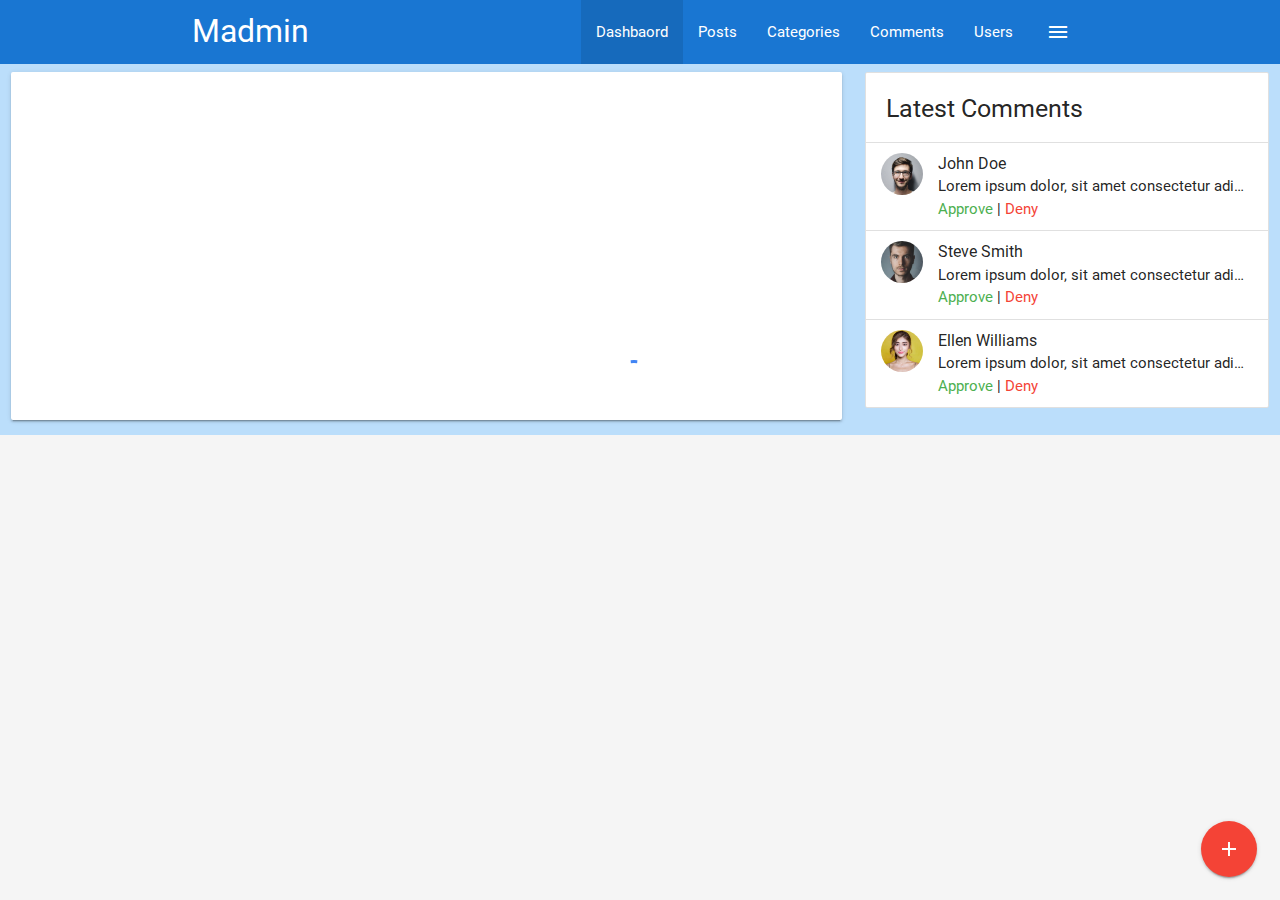
<file: index.html>
<!DOCTYPE html>
<html>

<head>
  <!--Import Google Icon Font-->
  <link href="https://fonts.googleapis.com/icon?family=Material+Icons" rel="stylesheet">
  <!--Import materialize.css-->
  <link type="text/css" rel="stylesheet" href="css/materialize.min.css" media="screen,projection" />
  <link type="text/css" rel="stylesheet" href="css/main.css" />

  <!--Let browser know website is optimized for mobile-->
  <meta name="viewport" content="width=device-width, initial-scale=1.0" />
  <title>Custom Materialize Theme</title>
</head>

<body class="grey lighten-4">
  <!-- Nav -->
  <nav class="blue darken-2">
    <div class="container">
      <div class="nav-wrapper">
        <a href="index.html" class="brand-logo">Madmin</a>
        <a href="#" data-activates="side-nav" class="button-collapse show-on-large right">
          <i class="material-icons">menu</i>
        </a>
        <ul class="right hide-on-med-and-down">
          <li class="active">
            <a href="index.html">Dashbaord</a>
          </li>
          <li>
            <a href="posts.html">Posts</a>
          </li>
          <li>
            <a href="categories.html">Categories</a>
          </li>
          <li>
            <a href="comments.html">Comments</a>
          </li>
          <li>
            <a href="users.html">Users</a>
          </li>
        </ul>
        <!-- Side Nav -->
        <ul id="side-nav" class="side-nav">
          <li>
            <div class="user-view">
              <div class="background">
                <img src="img/ocean.jpg" alt="Ocean">
              </div>
              <a href="#">
                <img src="img/person1.jpg" class="circle" alt="Person 1">
              </a>
              <a href="#">
                <span class="name white-text">John Doe</span>
              </a>
              <a href="#">
                <span class="email white-text">jdoe@gmail.com</span>
              </a>
              <li>
                <a href="index.html">
                  <i class="material-icons">dashboard</i> Dashbaord</a>
              </li>
              <li>
                <a href="posts.html">Posts</a>
              </li>
              <li>
                <a href="categories.html">Categories</a>
              </li>
              <li>
                <a href="comments.html">Comments</a>
              </li>
              <li>
                <a href="users.html">Users</a>
              </li>
              <li>
                <div class="divider"></div>
              </li>
              <li>
                <a class="subheader">Account Controls</a>
              </li>
              <li>
                <a href="login.html" class="waves-effect">Logout</a>
              </li>
            </div>
          </li>
        </ul>
      </div>
    </div>
  </nav>

  <!-- Section: Stats -->
  <section class="section section-stats center">
    <div class="row">
      <div class="col s12 m6 l3">
        <div class="card-panel blue lighten-1 white-text center">
          <i class="material-icons medium">insert_emoticon</i>
          <h5>Monthly Visitors</h5>
          <h3 class="count">28300</h3>
          <div class="progress grey lighten-1">
            <div class="determinate white" style="width:40%;"></div>
          </div>
        </div>
      </div>
      <div class="col s12 m6 l3">
        <div class="card-panel center">
          <i class="material-icons medium">mode_edit</i>
          <h5>Blog Posts</h5>
          <h3 class="count">105</h3>
          <div class="progress grey lighten-1">
            <div class="determinate blue lighten-1" style="width:20%;"></div>
          </div>
        </div>
      </div>
      <div class="col s12 m6 l3">
        <div class="card-panel blue lighten-1 white-text center">
          <i class="material-icons medium">mode_comment</i>
          <h5>Comments</h5>
          <h3 class="count">1200</h3>
          <div class="progress grey lighten-1">
            <div class="determinate white" style="width:30%;"></div>
          </div>
        </div>
      </div>
      <div class="col s12 m6 l3">
        <div class="card-panel center">
          <i class="material-icons medium">supervisor_account</i>
          <h5>Users</h5>
          <h3 class="count">350</h3>
          <div class="progress grey lighten-1">
            <div class="determinate blue lighten-1" style="width:10%;"></div>
          </div>
        </div>
      </div>
    </div>
  </section>

  <!-- Section: Visitors -->
  <section class="setion section-visitors blue lighten-4">
    <div class="row">
      <div class="col s12 m6 l8">
        <div class="card-panel">
          <div id="chartContainer" style="height: 300px; width: 100%;"></div>
        </div>
      </div>
      <div class="col s12 m6 l4">
        <!-- Latest Comments -->
        <ul class="collection with-header latest-comments">
          <li class="collection-header">
            <h5>Latest Comments</h5>
          </li>
          <li class="collection-item avatar">
            <img src="img/person1.jpg" alt="Person 1" class="circle">
            <span class="title">John Doe</span>
            <p class="truncate">Lorem ipsum dolor, sit amet consectetur adipisicing elit. Nam dolores excepturi dolore tempora, fuga cupiditate
              maxime natus illo officia, ex autem accusamus repellendus mollitia atque libero exercitationem eveniet laboriosam
              repudiandae.
            </p>
            <a href="#" class="approve green-text">Approve</a> |
            <a href="#" class="deny red-text">Deny</a>
          </li>
          <li class="collection-item avatar">
            <img src="img/person2.jpg" alt="Person 2" class="circle">
            <span class="title">Steve Smith</span>
            <p class="truncate">Lorem ipsum dolor, sit amet consectetur adipisicing elit. Nam dolores excepturi dolore tempora, fuga cupiditate
              maxime natus illo officia, ex autem accusamus repellendus mollitia atque libero exercitationem eveniet laboriosam
              repudiandae.
            </p>
            <a href="#" class="approve green-text">Approve</a> |
            <a href="#" class="deny red-text">Deny</a>
          </li>
          <li class="collection-item avatar">
            <img src="img/person3.jpg" alt="Person 3" class="circle">
            <span class="title">Ellen Williams</span>
            <p class="truncate">Lorem ipsum dolor, sit amet consectetur adipisicing elit. Nam dolores excepturi dolore tempora, fuga cupiditate
              maxime natus illo officia, ex autem accusamus repellendus mollitia atque libero exercitationem eveniet laboriosam
              repudiandae.
            </p>
            <a href="#" class="approve green-text">Approve</a> |
            <a href="#" class="deny red-text">Deny</a>
          </li>
        </ul>
      </div>
    </div>
    </div>
  </section>

  <!-- Section: Recent Posts & ToDos -->
  <section class="section section-recent">
    <div class="row">
      <div class="col s12 m6 l8">
        <div class="card">
          <div class="card-content">
            <span class="card-title">Recent Posts</span>
            <table class="striped">
              <thead>
                <tr>
                  <th>Title</th>
                  <th>Category</th>
                  <th>Date Created</th>
                  <th></th>
                </tr>
              </thead>
              <tbody>
                <tr>
                  <td>Post 1</td>
                  <td>Web Development</td>
                  <td>January 1, 2018</td>
                  <td>
                    <a href="details.html" class="btn blue lighten-2">Details</a>
                  </td>
                </tr>
                <tr>
                  <td>Post 2</td>
                  <td>Graphic Design</td>
                  <td>January 2, 2018</td>
                  <td>
                    <a href="details.html" class="btn blue lighten-2">Details</a>
                  </td>
                </tr>
                <tr>
                  <td>Post 3</td>
                  <td>Web Development</td>
                  <td>January 3, 2018</td>
                  <td>
                    <a href="details.html" class="btn blue lighten-2">Details</a>
                  </td>
                </tr>
              </tbody>
            </table>
          </div>
        </div>
      </div>
      <div class="col s12 m6 l4">
        <div class="card">
          <div class="card-content">
            <span class="card-title">Quick Todos</span>
            <form id="todo-form">
              <div class="input-field">
                <input type="text" id="todo" placeholder="Add Todo...">
              </div>
            </form>
            <ul class="collection todos">
              <li class="collection-item">
                <div class="todo-item">Todo One
                  <a href="#!" class="secondary-content delete">
                    <i class="material-icons">close</i>
                  </a>
                </div>
              </li>
              <li class="collection-item">
                <div>Todo Two
                  <a href="#!" class="secondary-content delete">
                    <i class="material-icons">close</i>
                  </a>
                </div>
              </li>
            </ul>
          </div>
        </div>
      </div>
    </div>
  </section>

  <!-- Footer -->
  <footer class="section blue darken-2 white-text center">
    <p>Madmin Panel © 2018</p>
  </footer>

  <!-- Fixed Action Button -->
  <div class="fixed-action-btn">
    <a class="btn-floating btn-large red">
      <i class="material-icons">add</i>
    </a>
    <ul>
      <li>
        <a href="#post-modal" class="btn-floating blue modal-trigger">
          <i class="material-icons">mode_edit</i>
        </a>
      </li>
      <li>
        <a href="#category-modal" class="btn-floating blue modal-trigger">
          <i class="material-icons">folder</i>
        </a>
      </li>
      <li>
        <a href="#user-modal" class="btn-floating blue modal-trigger">
          <i class="material-icons">supervisor_account</i>
        </a>
      </li>
    </ul>
  </div>

  <!-- Add Post Modal -->
  <div id="post-modal" class="modal">
    <div class="modal-content">
      <h4>Add Post</h4>
      <form>
        <div class="input-field">
          <label for="title">Title</label>
          <input type="text" name="title" id="title">
        </div>
        <div class="input-field">
          <select>
            <option disabled>Selection Option</option>
            <option value="1">Web Development</option>
            <option value="2">Graphic Design</option>
            <option value="3">Tech Gadgets</option>
            <option value="4">Other</option>
          </select>
          <label for="category">Category</label>
          <div class="input-field">
            <textarea name="body" id="body" class="materialize-textarea"></textarea>
          </div>
        </div>
      </form>
    </div>
    <div class="modal-footer">
      <a href="#!" class="modal-action modal-close btn blue white-text">Submit</a>
    </div>
  </div>

  <!-- Add Category Modal -->
  <div id="category-modal" class="modal">
    <div class="modal-content">
      <h4>Add Category</h4>
      <form>
        <div class="input-field">
          <label for="title">Title</label>
          <input type="text" name="title" id="title">
        </div>
      </form>
    </div>
    <div class="modal-footer">
      <a href="#!" class="modal-action modal-close btn blue white-text">Submit</a>
    </div>
  </div>

  <!-- Add User Modal -->
  <div id="user-modal" class="modal">
    <div class="modal-content">
      <h4>Add User</h4>
      <form>
        <div class="input-field">
          <label for="name">Name</label>
          <input type="text" name="name" id="name">
        </div>
        <div class="input-field">
          <label for="email">Email</label>
          <input type="email" name="email" id="email">
        </div>
        <div class="input-field">
          <label for="password">Password</label>
          <input type="password" name="password" id="password">
        </div>
        <div class="input-field">
          <label for="password2">Confirm Password</label>
          <input type="password" name="password2" id="password2">
        </div>
      </form>
    </div>
    <div class="modal-footer">
      <a href="#!" class="modal-action modal-close btn blue white-text">Submit</a>
    </div>
  </div>

  <!-- Preloader -->
  <div class="loader preloader-wrapper big active">
    <div class="spinner-layer spinner-blue-only">
      <div class="circle-clipper left">
        <div class="circle"></div>
      </div>
      <div class="gap-patch">
        <div class="circle"></div>
      </div>
      <div class="circle-clipper right">
        <div class="circle"></div>
      </div>
    </div>
  </div>

  <!--Import jQuery before materialize.js-->
  <script type="text/javascript" src="https://code.jquery.com/jquery-3.2.1.min.js"></script>
  <script type="text/javascript" src="js/materialize.min.js"></script>
  <script src="https://canvasjs.com/assets/script/canvasjs.min.js"></script>
  <script src="https://cdn.ckeditor.com/4.9.1/standard/ckeditor.js"></script>
  <script src="js/chart.js"></script>
  <script>
    // Custom Jquery

    // Hide Sections
    $('.section').hide();

    setTimeout(function () {
      $(document).ready(function () {
        // Show Sections
        $('.section').fadeIn();

        // Hide Preloader
        $('.loader').fadeOut();

        // Init Side Nav
        $('.button-collapse').sideNav();

        // Init Modal
        $('.modal').modal();

        // Init Select
        $('select').material_select();

        // Counter
        $('.count').each(function () {
          $(this).prop('Counter', 0).animate({
            Counter: $(this).text()
          }, {
              duration: 2000,
              easing: 'linear',
              step: function (now) {
                $(this).text(Math.ceil(now));
              }
            });
        })

        // Comments: Approve + Deny
        $('.approve').click(e => {
          e.preventDefault();
          Materialize.toast('Comment Approved', 3000);
        });
        $('.deny').click(e => {
          e.preventDefault();
          Materialize.toast('Comment Denied', 3000);
        });

        // Quick Todos
        $('#todo-form').submit(e => {
          e.preventDefault();
          const output = `
          <li class="collection-item">
                <div>${$('#todo').val()}
                  <a href="#!" class="secondary-content delete">
                    <i class="material-icons">close</i>
                  </a>
                </div>
              </li>`
          $('.todos').append(output);
          Materialize.toast('To do added', 3000);
          document.querySelector('#todo').value = '';
        });
      });

      // Delete Todos
      $('.todos').on('click', '.delete', function (e) {
        e.preventDefault();
        $(this).parent().parent().remove();
        Materialize.toast('Todo removed', 3000);
      });

      // Init Text Editor
      CKEDITOR.replace('body');

    }, 1000);
  </script>
</body>

</html>
</file>
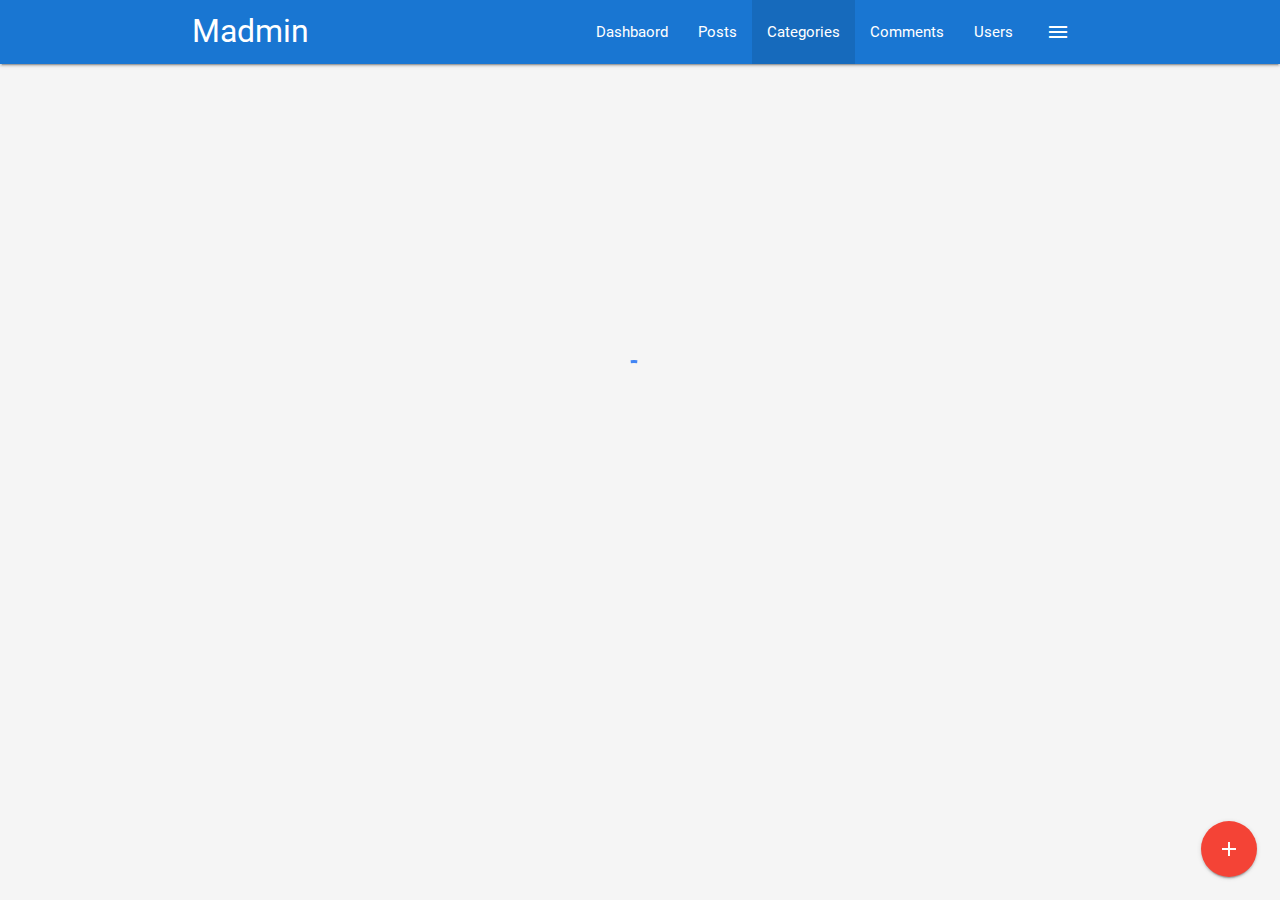
<file: categories.html>
<!DOCTYPE html>
<html>

<head>
  <!--Import Google Icon Font-->
  <link href="https://fonts.googleapis.com/icon?family=Material+Icons" rel="stylesheet">
  <!--Import materialize.css-->
  <link type="text/css" rel="stylesheet" href="css/materialize.min.css" media="screen,projection" />
  <link type="text/css" rel="stylesheet" href="css/main.css" />

  <!--Let browser know website is optimized for mobile-->
  <meta name="viewport" content="width=device-width, initial-scale=1.0" />
  <title>Custom Materialize Theme</title>
</head>

<body class="grey lighten-4">
  <!-- Nav -->
  <nav class="blue darken-2">
    <div class="container">
      <div class="nav-wrapper">
        <a href="index.html" class="brand-logo">Madmin</a>
        <a href="#" data-activates="side-nav" class="button-collapse show-on-large right">
          <i class="material-icons">menu</i>
        </a>
        <ul class="right hide-on-med-and-down">
          <li>
            <a href="index.html">Dashbaord</a>
          </li>
          <li>
            <a href="posts.html">Posts</a>
          </li>
          <li class="active">
            <a href="categories.html">Categories</a>
          </li>
          <li>
            <a href="comments.html">Comments</a>
          </li>
          <li>
            <a href="users.html">Users</a>
          </li>
        </ul>
        <!-- Side Nav -->
        <ul id="side-nav" class="side-nav">
          <li>
            <div class="user-view">
              <div class="background">
                <img src="img/ocean.jpg" alt="Ocean">
              </div>
              <a href="#">
                <img src="img/person1.jpg" class="circle" alt="Person 1">
              </a>
              <a href="#">
                <span class="name white-text">John Doe</span>
              </a>
              <a href="#">
                <span class="email white-text">jdoe@gmail.com</span>
              </a>
              <li>
                <a href="index.html">
                  <i class="material-icons">dashboard</i> Dashbaord</a>
              </li>
              <li>
                <a href="posts.html">Posts</a>
              </li>
              <li>
                <a href="categories.html">Categories</a>
              </li>
              <li>
                <a href="comments.html">Comments</a>
              </li>
              <li>
                <a href="users.html">Users</a>
              </li>
              <li>
                <div class="divider"></div>
              </li>
              <li>
                <a class="subheader">Account Controls</a>
              </li>
              <li>
                <a href="login.html" class="waves-effect">Logout</a>
              </li>
            </div>
          </li>
        </ul>
      </div>
    </div>
  </nav>

  <!-- Section: Categories -->
  <section class="section section-categories grey lighten-4">
    <div class="container">
      <div class="row">
        <div class="col s12">
          <div class="card">
            <div class="card-content">
              <span class="title card-title">Categories</span>
              <table class="striped">
                <thead>
                  <tr>
                    <th>Title</th>
                    <th>Date Created</th>
                    <th></th>
                  </tr>
                </thead>
                <tbody>
                  <tr>
                    <td>Web Development</td>
                    <td>Jan 1, 2018</td>
                    <td>
                      <a href="details.html" class="btn blue lighten-2">Details</a>
                    </td>
                  </tr>
                  <tr>
                    <td>Graphic Design</td>
                    <td>Jan 2, 2018</td>
                    <td>
                      <a href="details.html" class="btn blue lighten-2">Details</a>
                    </td>
                  </tr>
                  <tr>
                    <td>Tech Gadgets</td>
                    <td>Jan 3, 2018</td>
                    <td>
                      <a href="details.html" class="btn blue lighten-2">Details</a>
                    </td>
                  </tr>
                  <tr>
                    <td>Other</td>
                    <td>Jan 4, 2018</td>
                    <td>
                      <a href="details.html" class="btn blue lighten-2">Details</a>
                    </td>
                  </tr>
                </tbody>
              </table>
            </div>
            <div class="card-action">
              <ul class="pagination">
                <li class="disabled">
                  <a href="#!" class="blue-text">
                    <i class="material-icons">chevron_left</i>
                  </a>
                </li>
                <li class="active blue lighten-2">
                  <a href="#!" class="white-text">1</a>
                </li>
                <li class="waves-effect">
                  <a href="#!" class="blue-text">2</a>
                </li>
                <li class="waves-effect">
                  <a href="#!" class="blue-text">3</a>
                </li>
                <li class="waves-effect">
                  <a href="#!" class="blue-text">4</a>
                </li>
                <li class="waves-effect">
                  <a href="#!" class="blue-text">5</a>
                </li>
                <li>
                  <a href="#!" class="waves-effect blue-text">
                    <i class="material-icons">chevron_right</i>
                  </a>
                </li>
              </ul>
            </div>
          </div>
        </div>
      </div>
    </div>
  </section>

  <!-- Footer -->
  <footer class="section blue darken-2 white-text center">
    <p>Madmin Panel © 2018</p>
  </footer>

  <!-- Fixed Action Button -->
  <div class="fixed-action-btn">
    <a href="#category-modal" class="btn-floating btn-large red modal-trigger">
      <i class="material-icons">add</i>
    </a>
  </div>

  <!-- Add Category Modal -->
  <div id="category-modal" class="modal">
    <div class="modal-content">
      <h4>Add Category</h4>
      <form>
        <div class="input-field">
          <label for="title">Title</label>
          <input type="text" name="title" id="title">
        </div>
      </form>
    </div>
    <div class="modal-footer">
      <a href="#!" class="modal-action modal-close btn blue white-text">Submit</a>
    </div>
  </div>

  <!-- Preloader -->
  <div class="loader preloader-wrapper big active">
    <div class="spinner-layer spinner-blue-only">
      <div class="circle-clipper left">
        <div class="circle"></div>
      </div>
      <div class="gap-patch">
        <div class="circle"></div>
      </div>
      <div class="circle-clipper right">
        <div class="circle"></div>
      </div>
    </div>
  </div>

  <!--Import jQuery before materialize.js-->
  <script type="text/javascript" src="https://code.jquery.com/jquery-3.2.1.min.js"></script>
  <script type="text/javascript" src="js/materialize.min.js"></script>
  <script>
    // Custom Jquery

    // Hide Sections
    $('.section').hide();

    setTimeout(function () {
      $(document).ready(function () {
        // Show Sections
        $('.section').fadeIn();

        // Hide Preloader
        $('.loader').fadeOut();

        // Init Side Nav
        $('.button-collapse').sideNav();

        // Init Modal
        $('.modal').modal();
      });
    }, 1000);
  </script>
</body>

</html>
</file>
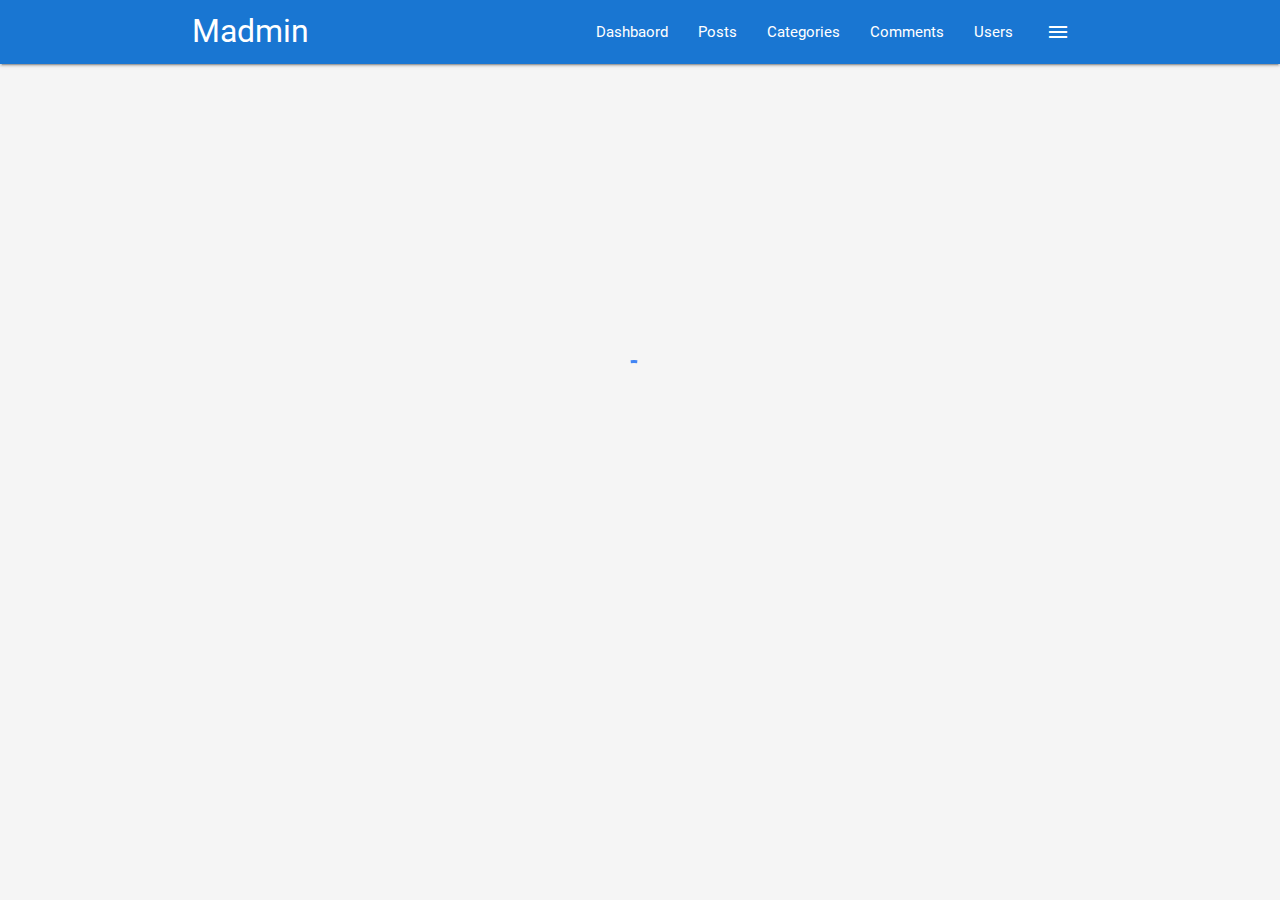
<file: comments.html>
<!DOCTYPE html>
<html>

<head>
  <!--Import Google Icon Font-->
  <link href="https://fonts.googleapis.com/icon?family=Material+Icons" rel="stylesheet">
  <!--Import materialize.css-->
  <link type="text/css" rel="stylesheet" href="css/materialize.min.css" media="screen,projection" />
  <link type="text/css" rel="stylesheet" href="css/main.css" />

  <!--Let browser know website is optimized for mobile-->
  <meta name="viewport" content="width=device-width, initial-scale=1.0" />
  <title>Custom Materialize Theme</title>
</head>

<body class="grey lighten-4">
  <!-- Nav -->
  <nav class="blue darken-2">
    <div class="container">
      <div class="nav-wrapper">
        <a href="index.html" class="brand-logo">Madmin</a>
        <a href="#" data-activates="side-nav" class="button-collapse show-on-large right">
          <i class="material-icons">menu</i>
        </a>
        <ul class="right hide-on-med-and-down">
          <li>
            <a href="index.html">Dashbaord</a>
          </li>
          <li>
            <a href="posts.html">Posts</a>
          </li>
          <li>
            <a href="categories.html">Categories</a>
          </li class="active">
          <li>
            <a href="comments.html">Comments</a>
          </li>
          <li>
            <a href="users.html">Users</a>
          </li>
        </ul>
        <!-- Side Nav -->
        <ul id="side-nav" class="side-nav">
          <li>
            <div class="user-view">
              <div class="background">
                <img src="img/ocean.jpg" alt="Ocean">
              </div>
              <a href="#">
                <img src="img/person1.jpg" class="circle" alt="Person 1">
              </a>
              <a href="#">
                <span class="name white-text">John Doe</span>
              </a>
              <a href="#">
                <span class="email white-text">jdoe@gmail.com</span>
              </a>
              <li>
                <a href="index.html">
                  <i class="material-icons">dashboard</i> Dashbaord</a>
              </li>
              <li>
                <a href="posts.html">Posts</a>
              </li>
              <li>
                <a href="categories.html">Categories</a>
              </li>
              <li>
                <a href="comments.html">Comments</a>
              </li>
              <li>
                <a href="users.html">Users</a>
              </li>
              <li>
                <div class="divider"></div>
              </li>
              <li>
                <a class="subheader">Account Controls</a>
              </li>
              <li>
                <a href="login.html" class="waves-effect">Logout</a>
              </li>
            </div>
          </li>
        </ul>
      </div>
    </div>
  </nav>

  <!-- Section: Comments -->
  <section class="section section-comments grey lighten-4">
    <div class="container">
      <div class="row">
        <div class="col s12">
          <div class="card">
            <div class="card-content">
              <span class="title card-title">Comments</span>
              <table class="striped">
                <tbody>
                  <tr>
                    <td width="70">
                      <img src="img/person1.jpg" alt="Person 1" style="width:40px; margin-left:10px;" class="responsive-img circle">
                    </td>
                    <td>
                      Lorem ipsum dolor sit amet consectetur, adipisicing elit. Porro, nisi.
                    </td>
                    <td>
                      <a href="#!" class="green-text done">
                        <i class="material-icons">done</i>
                      </a>
                      <a href="#!" class="red-text close">
                        <i class="material-icons">close</i>
                      </a>
                    </td>
                  </tr>
                  <tr>
                    <td width="70">
                      <img src="img/person2.jpg" alt="Person 1" style="width:40px; margin-left:10px;" class="responsive-img circle">
                    </td>
                    <td>
                      Lorem ipsum dolor sit amet consectetur, adipisicing elit. Porro, nisi.
                    </td>
                    <td>
                      <a href="#!" class="green-text done">
                        <i class="material-icons">done</i>
                      </a>
                      <a href="#!" class="red-text close">
                        <i class="material-icons">close</i>
                      </a>
                    </td>
                  </tr>
                  <tr>
                    <td width="70">
                      <img src="img/person3.jpg" alt="Person 1" style="width:40px; margin-left:10px;" class="responsive-img circle">
                    </td>
                    <td>
                      Lorem ipsum dolor sit amet consectetur, adipisicing elit. Porro, nisi.
                    </td>
                    <td>
                      <a href="#!" class="green-text done">
                        <i class="material-icons">done</i>
                      </a>
                      <a href="#!" class="red-text close">
                        <i class="material-icons">close</i>
                      </a>
                    </td>
                  </tr>
                  <tr>
                    <td width="70">
                      <img src="img/person4.jpg" alt="Person 1" style="width:40px; margin-left:10px;" class="responsive-img circle">
                    </td>
                    <td>
                      Lorem ipsum dolor sit amet consectetur, adipisicing elit. Porro, nisi.
                    </td>
                    <td>
                      <a href="#!" class="green-text done">
                        <i class="material-icons">done</i>
                      </a>
                      <a href="#!" class="red-text close">
                        <i class="material-icons">close</i>
                      </a>
                    </td>
                  </tr>
                </tbody>
              </table>
            </div>
            <div class="card-action">
              <ul class="pagination">
                <li class="disabled">
                  <a href="#!" class="blue-text">
                    <i class="material-icons">chevron_left</i>
                  </a>
                </li>
                <li class="active blue lighten-2">
                  <a href="#!" class="white-text">1</a>
                </li>
                <li class="waves-effect">
                  <a href="#!" class="blue-text">2</a>
                </li>
                <li class="waves-effect">
                  <a href="#!" class="blue-text">3</a>
                </li>
                <li class="waves-effect">
                  <a href="#!" class="blue-text">4</a>
                </li>
                <li class="waves-effect">
                  <a href="#!" class="blue-text">5</a>
                </li>
                <li>
                  <a href="#!" class="waves-effect blue-text">
                    <i class="material-icons">chevron_right</i>
                  </a>
                </li>
              </ul>
            </div>
          </div>
        </div>
      </div>
    </div>
  </section>

  <!-- Footer -->
  <footer class="section blue darken-2 white-text center">
    <p>Madmin Panel © 2018</p>
  </footer>

  <!-- Preloader -->
  <div class="loader preloader-wrapper big active">
    <div class="spinner-layer spinner-blue-only">
      <div class="circle-clipper left">
        <div class="circle"></div>
      </div>
      <div class="gap-patch">
        <div class="circle"></div>
      </div>
      <div class="circle-clipper right">
        <div class="circle"></div>
      </div>
    </div>
  </div>

  <!--Import jQuery before materialize.js-->
  <script type="text/javascript" src="https://code.jquery.com/jquery-3.2.1.min.js"></script>
  <script type="text/javascript" src="js/materialize.min.js"></script>
  <script>
    // Custom Jquery

    // Hide Sections
    $('.section').hide();

    setTimeout(function () {
      $(document).ready(function () {
        // Show Sections
        $('.section').fadeIn();

        // Hide Preloader
        $('.loader').fadeOut();

        // Init Side Nav
        $('.button-collapse').sideNav();

        // Init Modal
        $('.modal').modal();

        // Init Toast
        $('.done').click(() => {
          Materialize.toast('Comment Read', 3000);
        });
        $('.close').click(() => {
          Materialize.toast('Comment Closed', 3000);
        });
      });
    }, 1000);
  </script>
</body>

</html>
</file>
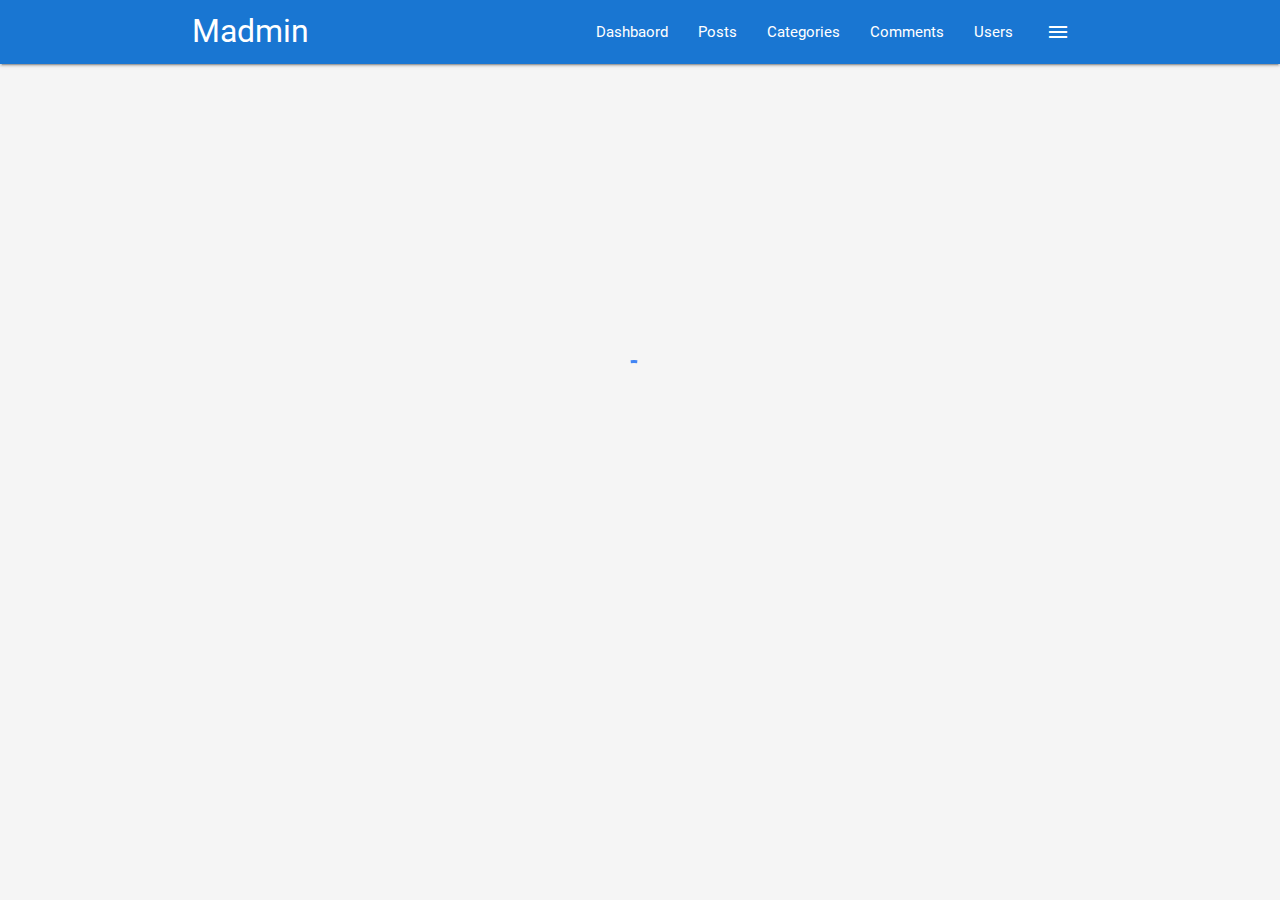
<file: details.html>
<!DOCTYPE html>
<html>

<head>
  <!--Import Google Icon Font-->
  <link href="https://fonts.googleapis.com/icon?family=Material+Icons" rel="stylesheet">
  <!--Import materialize.css-->
  <link type="text/css" rel="stylesheet" href="css/materialize.min.css" media="screen,projection" />
  <link type="text/css" rel="stylesheet" href="css/main.css" />

  <!--Let browser know website is optimized for mobile-->
  <meta name="viewport" content="width=device-width, initial-scale=1.0" />
  <title>Custom Materialize Theme</title>
</head>

<body class="grey lighten-4">
  <!-- Nav -->
  <nav class="blue darken-2">
    <div class="container">
      <div class="nav-wrapper">
        <a href="index.html" class="brand-logo">Madmin</a>
        <a href="#" data-activates="side-nav" class="button-collapse show-on-large right">
          <i class="material-icons">menu</i>
        </a>
        <ul class="right hide-on-med-and-down">
          <li>
            <a href="index.html">Dashbaord</a>
          </li>
          <li>
            <a href="posts.html">Posts</a>
          </li>
          <li>
            <a href="categories.html">Categories</a>
          </li>
          <li>
            <a href="comments.html">Comments</a>
          </li>
          <li>
            <a href="users.html">Users</a>
          </li>
        </ul>
        <!-- Side Nav -->
        <ul id="side-nav" class="side-nav">
          <li>
            <div class="user-view">
              <div class="background">
                <img src="img/ocean.jpg" alt="Ocean">
              </div>
              <a href="#">
                <img src="img/person1.jpg" class="circle" alt="Person 1">
              </a>
              <a href="#">
                <span class="name white-text">John Doe</span>
              </a>
              <a href="#">
                <span class="email white-text">jdoe@gmail.com</span>
              </a>
              <li>
                <a href="index.html">
                  <i class="material-icons">dashboard</i> Dashbaord</a>
              </li>
              <li>
                <a href="posts.html">Posts</a>
              </li>
              <li>
                <a href="categories.html">Categories</a>
              </li>
              <li>
                <a href="comments.html">Comments</a>
              </li>
              <li>
                <a href="users.html">Users</a>
              </li>
              <li>
                <div class="divider"></div>
              </li>
              <li>
                <a class="subheader">Account Controls</a>
              </li>
              <li>
                <a href="login.html" class="waves-effect">Logout</a>
              </li>
            </div>
          </li>
        </ul>
      </div>
    </div>
  </nav>

  <!-- Section: Details -->
  <section class="section section-details grey lighten-4">
    <div class="container">
      <div class="row">
        <div class="col s12">
          <div class="card">
            <div class="card-content">
              <div class="row">
                <div class="col s12 m6">
                  <span class="card-title">Post Details</span>
                </div>
                <div class="col s12 m6 center">
                  <img src="img/person1.jpg" alt="Person 1" style="width:40px; margin-left:10px;" class="responsive-img circle">
                  <p>Posted by John Doe</p>
                  <p>On Jan 12, 2018</p>
                </div>
              </div>
              <form>
                <div class="input-field">
                  <label for="title">Title</label>
                  <input type="text" name="title" id="title" value="Post One">
                </div>
                <div class="input-field">
                  <select>
                    <option disabled>Selection Option</option>
                    <option selected value="1">Web Development</option>
                    <option value="2">Graphic Design</option>
                    <option value="3">Tech Gadgets</option>
                    <option value="4">Other</option>
                  </select>
                  <label for="category">Category</label>
                  <div class="input-field">
                    <textarea name="body" id="body" class="materialize-textarea">This is the content for post one.</textarea>
                  </div>
                </div>
              </form>
            </div>
            <div class="card-action">
              <button class="btn green save">Save</button>
              <button class="btn red delete">Delete</button>
            </div>
          </div>
        </div>
      </div>
    </div>
  </section>

  <!-- Footer -->
  <footer class="section blue darken-2 white-text center">
    <p>Madmin Panel © 2018</p>
  </footer>

  <!-- Preloader -->
  <div class="loader preloader-wrapper big active">
    <div class="spinner-layer spinner-blue-only">
      <div class="circle-clipper left">
        <div class="circle"></div>
      </div>
      <div class="gap-patch">
        <div class="circle"></div>
      </div>
      <div class="circle-clipper right">
        <div class="circle"></div>
      </div>
    </div>
  </div>

  <!--Import jQuery before materialize.js-->
  <script type="text/javascript" src="https://code.jquery.com/jquery-3.2.1.min.js"></script>
  <script type="text/javascript" src="js/materialize.min.js"></script>
  <script src="https://cdn.ckeditor.com/4.9.1/standard/ckeditor.js"></script>
  <script>
    // Custom Jquery

    // Hide Sections
    $('.section').hide();

    setTimeout(function () {
      $(document).ready(function () {
        // Show Sections
        $('.section').fadeIn();

        // Hide Preloader
        $('.loader').fadeOut();

        // Init Side Nav
        $('.button-collapse').sideNav();

        // Init Modal
        $('.modal').modal();

        // Init Select
        $('select').material_select();

        // Init Text Editor
        CKEDITOR.replace('body');

        // Initi Toast
        $('.save').click(() => {
          Materialize.toast('Post Saved', 3000);
        })
        $('.delete').click(() => {
          Materialize.toast('Post Deleted', 3000);
        })
      });
    }, 1000);
  </script>
</body>

</html>
</file>
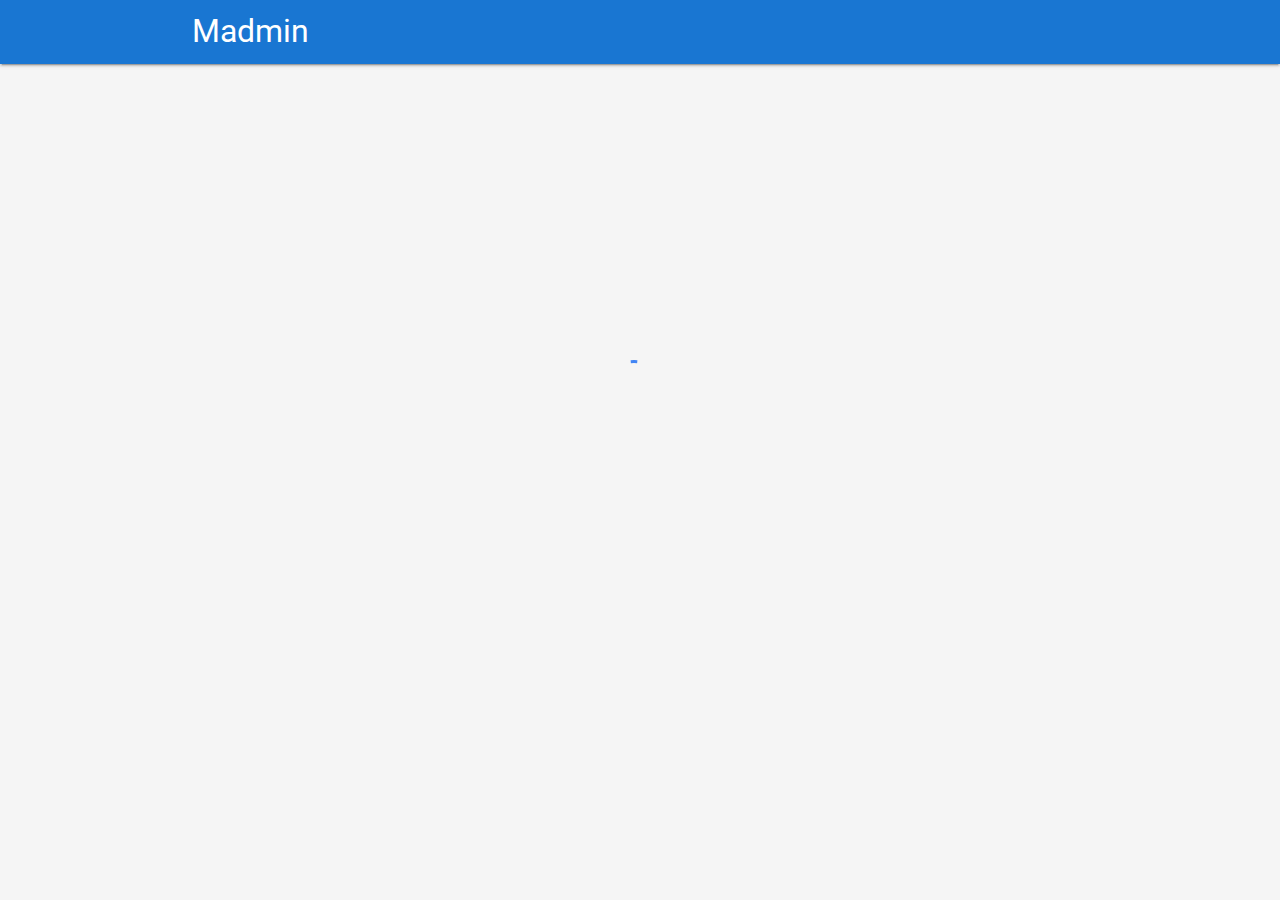
<file: login.html>
<!DOCTYPE html>
<html>

<head>
  <!--Import Google Icon Font-->
  <link href="https://fonts.googleapis.com/icon?family=Material+Icons" rel="stylesheet">
  <!--Import materialize.css-->
  <link type="text/css" rel="stylesheet" href="css/materialize.min.css" media="screen,projection" />
  <link type="text/css" rel="stylesheet" href="css/main.css" />

  <!--Let browser know website is optimized for mobile-->
  <meta name="viewport" content="width=device-width, initial-scale=1.0" />
  <title>Custom Materialize Theme</title>
</head>

<body class="grey lighten-4">
  <nav class="blue darken-2">
    <div class="container">
      <div class="nav-wrapper">
        <a href="index.html" class="brand-logo">Madmin</a>
      </div>
    </div>
  </nav>

  <!-- Section: Login -->
  <section class="section section-login">
    <div class="container">
      <div class="row">
        <div class="col s12 m8 offset-m2 l6 offset-l3">
          <div class="card-panel login blue darken-2 white-text center">
            <h2>Madmin Login</h2>
            <form action="index.html">
              <div class="input-field">
                <i class="material-icons prefix">email</i>
                <label for="email white-text">Email</label>
                <input type="email" name="email" id="email">
              </div>
              <div class="input-field">
                <i class="material-icons prefix">lock</i>
                <label for="password white-text">Password</label>
                <input type="password" name="password" id="password">
              </div>
              <input type="submit" value="login" class="btn btn-large btn-extended grey lighten-4 black-text">
            </form>
          </div>
        </div>
      </div>
    </div>
  </section>

  <!-- Footer -->
  <footer class="section blue darken-2 white-text center">
    <p>Madmin Panel © 2018</p>
  </footer>

  <!-- Preloader -->
  <div class="loader preloader-wrapper big active">
    <div class="spinner-layer spinner-blue-only">
      <div class="circle-clipper left">
        <div class="circle"></div>
      </div>
      <div class="gap-patch">
        <div class="circle"></div>
      </div>
      <div class="circle-clipper right">
        <div class="circle"></div>
      </div>
    </div>
  </div>

  <!--Import jQuery before materialize.js-->
  <script type="text/javascript" src="https://code.jquery.com/jquery-3.2.1.min.js"></script>
  <script type="text/javascript" src="js/materialize.min.js"></script>
  <script>
    // Custom Jquery

    // Hide Sections
    $('.section').hide();

    setTimeout(function () {
      $(document).ready(function () {
        // Show Sections
        $('.section').fadeIn();

        // Hide Preloader
        $('.loader').fadeOut();
      });
    }, 1000);
  </script>
</body>

</html>
</file>
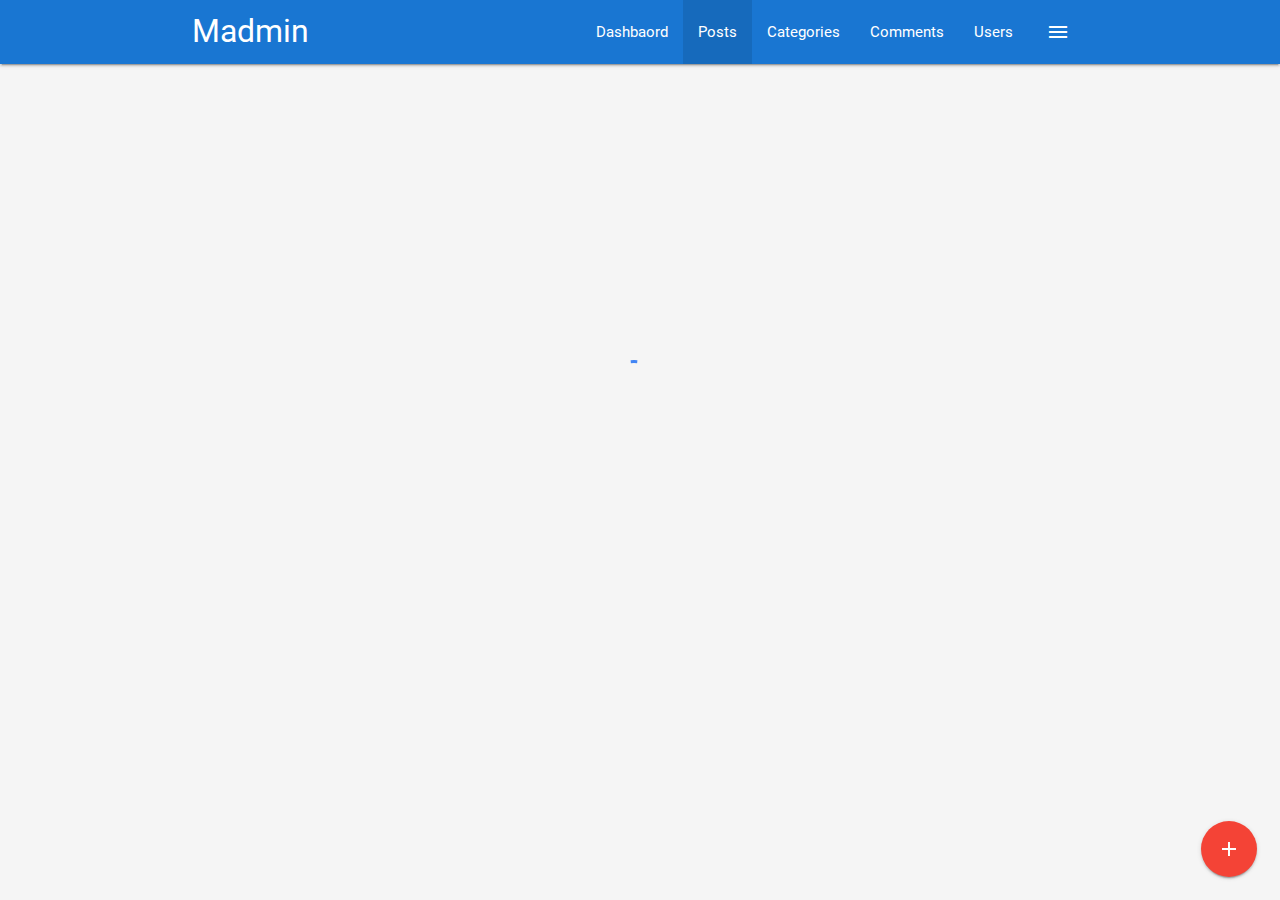
<file: posts.html>
<!DOCTYPE html>
<html>

<head>
  <!--Import Google Icon Font-->
  <link href="https://fonts.googleapis.com/icon?family=Material+Icons" rel="stylesheet">
  <!--Import materialize.css-->
  <link type="text/css" rel="stylesheet" href="css/materialize.min.css" media="screen,projection" />
  <link type="text/css" rel="stylesheet" href="css/main.css" />

  <!--Let browser know website is optimized for mobile-->
  <meta name="viewport" content="width=device-width, initial-scale=1.0" />
  <title>Custom Materialize Theme</title>
</head>

<body class="grey lighten-4">
  <!-- Nav -->
  <nav class="blue darken-2">
    <div class="container">
      <div class="nav-wrapper">
        <a href="index.html" class="brand-logo">Madmin</a>
        <a href="#" data-activates="side-nav" class="button-collapse show-on-large right">
          <i class="material-icons">menu</i>
        </a>
        <ul class="right hide-on-med-and-down">
          <li>
            <a href="index.html">Dashbaord</a>
          </li>
          <li class="active">
            <a href="posts.html">Posts</a>
          </li>
          <li>
            <a href="categories.html">Categories</a>
          </li>
          <li>
            <a href="comments.html">Comments</a>
          </li>
          <li>
            <a href="users.html">Users</a>
          </li>
        </ul>
        <!-- Side Nav -->
        <ul id="side-nav" class="side-nav">
          <li>
            <div class="user-view">
              <div class="background">
                <img src="img/ocean.jpg" alt="Ocean">
              </div>
              <a href="#">
                <img src="img/person1.jpg" class="circle" alt="Person 1">
              </a>
              <a href="#">
                <span class="name white-text">John Doe</span>
              </a>
              <a href="#">
                <span class="email white-text">jdoe@gmail.com</span>
              </a>
              <li>
                <a href="index.html">
                  <i class="material-icons">dashboard</i> Dashbaord</a>
              </li>
              <li>
                <a href="posts.html">Posts</a>
              </li>
              <li>
                <a href="categories.html">Categories</a>
              </li>
              <li>
                <a href="comments.html">Comments</a>
              </li>
              <li>
                <a href="users.html">Users</a>
              </li>
              <li>
                <div class="divider"></div>
              </li>
              <li>
                <a class="subheader">Account Controls</a>
              </li>
              <li>
                <a href="login.html" class="waves-effect">Logout</a>
              </li>
            </div>
          </li>
        </ul>
      </div>
    </div>
  </nav>

  <!-- Section: Posts -->
  <section class="section section-posts grey lighten-4">
    <div class="container">
      <div class="row">
        <div class="col s12">
          <div class="card">
            <div class="card-content">
              <span class="title card-title">Posts</span>
              <table class="striped">
                <thead>
                  <tr>
                    <th>Title</th>
                    <th>Category</th>
                    <th>Date Created</th>
                    <th></th>
                  </tr>
                </thead>
                <tbody>
                  <tr>
                    <td>Post 1</td>
                    <td>Web Development</td>
                    <td>Jan 1, 2018</td>
                    <td>
                      <a href="details.html" class="btn blue lighten-2">Details</a>
                    </td>
                  </tr>
                  <tr>
                    <td>Post 2</td>
                    <td>Graphic Design</td>
                    <td>Jan 2, 2018</td>
                    <td>
                      <a href="details.html" class="btn blue lighten-2">Details</a>
                    </td>
                  </tr>
                  <tr>
                    <td>Post 3</td>
                    <td>Web Development</td>
                    <td>Jan 3, 2018</td>
                    <td>
                      <a href="details.html" class="btn blue lighten-2">Details</a>
                    </td>
                  </tr>
                  <tr>
                    <td>Post 4</td>
                    <td>Tech Gadgets</td>
                    <td>Jan 4, 2018</td>
                    <td>
                      <a href="details.html" class="btn blue lighten-2">Details</a>
                    </td>
                  </tr>
                  <tr>
                    <td>Post 5</td>
                    <td>Graphic Design</td>
                    <td>Jan 5, 2018</td>
                    <td>
                      <a href="details.html" class="btn blue lighten-2">Details</a>
                    </td>
                  </tr>
                  <tr>
                    <td>Post 6</td>
                    <td>Web Development</td>
                    <td>Jan 6, 2018</td>
                    <td>
                      <a href="details.html" class="btn blue lighten-2">Details</a>
                    </td>
                  </tr>
                </tbody>
              </table>
            </div>
            <div class="card-action">
              <ul class="pagination">
                <li class="disabled">
                  <a href="#!" class="blue-text">
                    <i class="material-icons">chevron_left</i>
                  </a>
                </li>
                <li class="active blue lighten-2">
                  <a href="#!" class="white-text">1</a>
                </li>
                <li class="waves-effect">
                  <a href="#!" class="blue-text">2</a>
                </li>
                <li class="waves-effect">
                  <a href="#!" class="blue-text">3</a>
                </li>
                <li class="waves-effect">
                  <a href="#!" class="blue-text">4</a>
                </li>
                <li class="waves-effect">
                  <a href="#!" class="blue-text">5</a>
                </li>
                <li>
                  <a href="#!" class="waves-effect blue-text">
                    <i class="material-icons">chevron_right</i>
                  </a>
                </li>
              </ul>
            </div>
          </div>
        </div>
      </div>
    </div>
  </section>

  <!-- Footer -->
  <footer class="section blue darken-2 white-text center">
    <p>Madmin Panel © 2018</p>
  </footer>

  <!-- Fixed Action Button -->
  <div class="fixed-action-btn">
    <a href="#post-modal" class="btn-floating btn-large red modal-trigger">
      <i class="material-icons">add</i>
    </a>
  </div>

  <!-- Add Post Modal -->
  <div id="post-modal" class="modal">
    <div class="modal-content">
      <h4>Add Post</h4>
      <form>
        <div class="input-field">
          <label for="title">Title</label>
          <input type="text" name="title" id="title">
        </div>
        <div class="input-field">
          <select>
            <option disabled>Selection Option</option>
            <option value="1">Web Development</option>
            <option value="2">Graphic Design</option>
            <option value="3">Tech Gadgets</option>
            <option value="4">Other</option>
          </select>
          <label for="category">Category</label>
          <div class="input-field">
            <textarea name="body" id="body" class="materialize-textarea"></textarea>
          </div>
        </div>
      </form>
    </div>
    <div class="modal-footer">
      <a href="#!" class="modal-action modal-close btn blue white-text">Submit</a>
    </div>
  </div>

  <!-- Preloader -->
  <div class="loader preloader-wrapper big active">
    <div class="spinner-layer spinner-blue-only">
      <div class="circle-clipper left">
        <div class="circle"></div>
      </div>
      <div class="gap-patch">
        <div class="circle"></div>
      </div>
      <div class="circle-clipper right">
        <div class="circle"></div>
      </div>
    </div>
  </div>

  <!--Import jQuery before materialize.js-->
  <script type="text/javascript" src="https://code.jquery.com/jquery-3.2.1.min.js"></script>
  <script type="text/javascript" src="js/materialize.min.js"></script>
  <script src="https://cdn.ckeditor.com/4.9.1/standard/ckeditor.js"></script>
  <script>
    // Custom Jquery

    // Hide Sections
    $('.section').hide();

    setTimeout(function () {
      $(document).ready(function () {
        // Show Sections
        $('.section').fadeIn();

        // Hide Preloader
        $('.loader').fadeOut();

        // Init Side Nav
        $('.button-collapse').sideNav();

        // Init Modal
        $('.modal').modal();

        // Init Select
        $('select').material_select();

        // Init Text Editor
        CKEDITOR.replace('body');
      });
    }, 1000);
  </script>
</body>

</html>
</file>
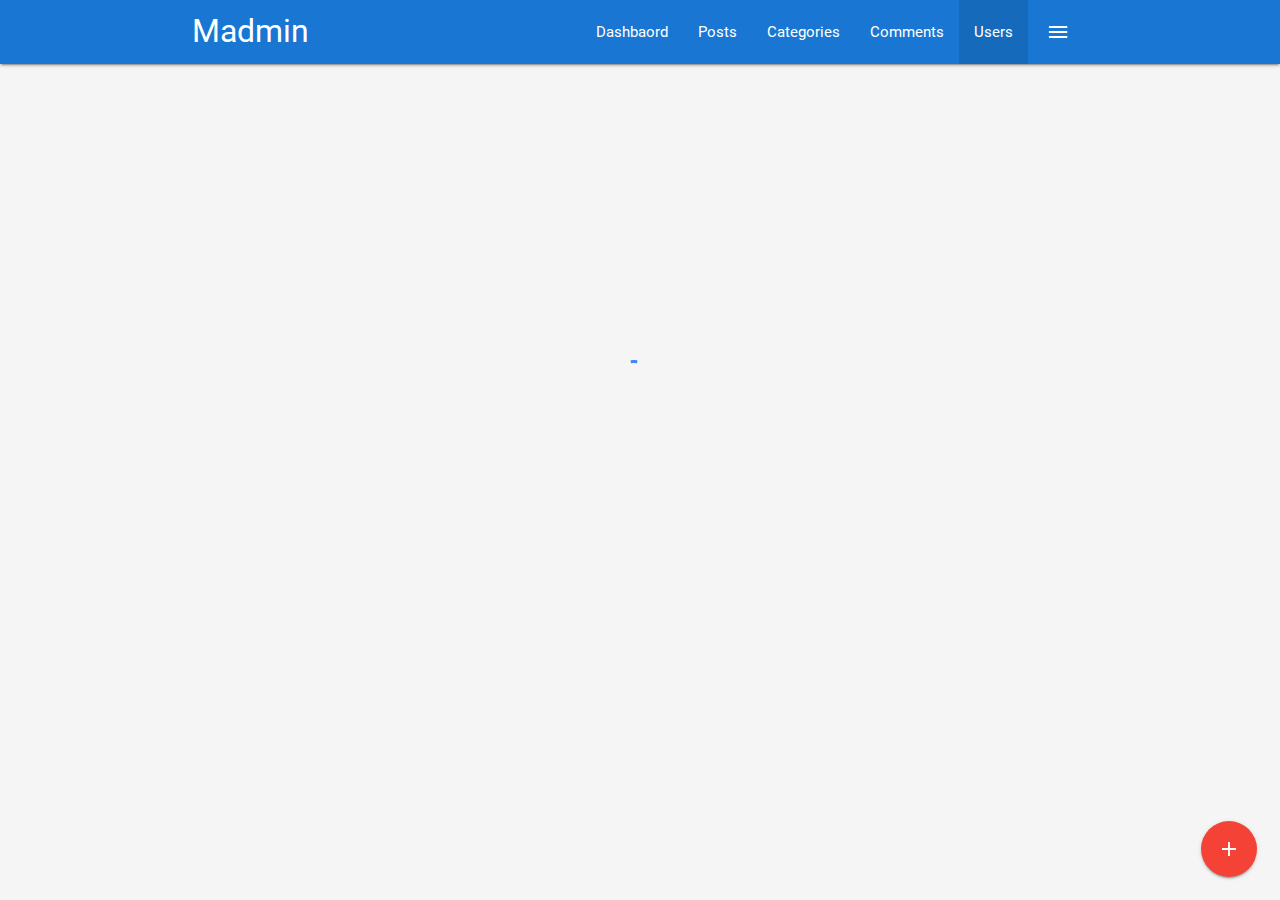
<file: users.html>
<!DOCTYPE html>
<html>

<head>
  <!--Import Google Icon Font-->
  <link href="https://fonts.googleapis.com/icon?family=Material+Icons" rel="stylesheet">
  <!--Import materialize.css-->
  <link type="text/css" rel="stylesheet" href="css/materialize.min.css" media="screen,projection" />
  <link type="text/css" rel="stylesheet" href="css/main.css" />

  <!--Let browser know website is optimized for mobile-->
  <meta name="viewport" content="width=device-width, initial-scale=1.0" />
  <title>Custom Materialize Theme</title>
</head>

<body class="grey lighten-4">
  <!-- Nav -->
  <nav class="blue darken-2">
    <div class="container">
      <div class="nav-wrapper">
        <a href="index.html" class="brand-logo">Madmin</a>
        <a href="#" data-activates="side-nav" class="button-collapse show-on-large right">
          <i class="material-icons">menu</i>
        </a>
        <ul class="right hide-on-med-and-down">
          <li>
            <a href="index.html">Dashbaord</a>
          </li>
          <li>
            <a href="posts.html">Posts</a>
          </li>
          <li>
            <a href="categories.html">Categories</a>
          </li>
          <li>
            <a href="comments.html">Comments</a>
          </li>
          <li class="active">
            <a href="users.html">Users</a>
          </li>
        </ul>
        <!-- Side Nav -->
        <ul id="side-nav" class="side-nav">
          <li>
            <div class="user-view">
              <div class="background">
                <img src="img/ocean.jpg" alt="Ocean">
              </div>
              <a href="#">
                <img src="img/person1.jpg" class="circle" alt="Person 1">
              </a>
              <a href="#">
                <span class="name white-text">John Doe</span>
              </a>
              <a href="#">
                <span class="email white-text">jdoe@gmail.com</span>
              </a>
              <li>
                <a href="index.html">
                  <i class="material-icons">dashboard</i> Dashbaord</a>
              </li>
              <li>
                <a href="posts.html">Posts</a>
              </li>
              <li>
                <a href="categories.html">Categories</a>
              </li>
              <li>
                <a href="comments.html">Comments</a>
              </li>
              <li>
                <a href="users.html">Users</a>
              </li>
              <li>
                <div class="divider"></div>
              </li>
              <li>
                <a class="subheader">Account Controls</a>
              </li>
              <li>
                <a href="login.html" class="waves-effect">Logout</a>
              </li>
            </div>
          </li>
        </ul>
      </div>
    </div>
  </nav>

  <!-- Section: Users -->
  <section class="section section-users grey lighten-4">
    <div class="container">
      <div class="row">
        <div class="col s12">
          <div class="card">
            <div class="card-content">
              <span class="title card-title">Users</span>
              <table class="striped">
                <thead>
                  <tr>
                    <th></th>
                    <th>Name</th>
                    <th>Email</th>
                    <th>Registered</th>
                    <th></th>
                  </tr>
                </thead>
                <tbody>
                  <tr>
                    <td width="70">
                      <img src="img/person1.jpg" alt="Person 1" style="width:40px; margin-left:10px;" class="responsive-img circle">
                    </td>
                    <td>John Doe</td>
                    <td>jdoe@gmail.com</td>
                    <td>Jan 1, 2018</td>
                    <td>
                      <a href="details.html" class="btn blue lighten-2">Details</a>
                    </td>
                  </tr>
                  <tr>
                    <td width="70">
                      <img src="img/person2.jpg" alt="Person 1" style="width:40px; margin-left:10px;" class="responsive-img circle">
                    </td>
                    <td>Larry Waters</td>
                    <td>lwaters@gmail.com</td>
                    <td>Jan 3, 2018</td>
                    <td>
                      <a href="details.html" class="btn blue lighten-2">Details</a>
                    </td>
                  </tr>
                  <tr>
                    <td width="70">
                      <img src="img/person3.jpg" alt="Person 1" style="width:40px; margin-left:10px;" class="responsive-img circle">
                    </td>
                    <td>Susan Williams</td>
                    <td>susan@gmail.com</td>
                    <td>Jan 5, 2018</td>
                    <td>
                      <a href="details.html" class="btn blue lighten-2">Details</a>
                    </td>
                  </tr>
                  <tr>
                    <td width="70">
                      <img src="img/person1.jpg" alt="Person 1" style="width:40px; margin-left:10px;" class="responsive-img circle">
                    </td>
                    <td>Jeff Burk</td>
                    <td>jburk@gmail.com</td>
                    <td>Jan 10, 2018</td>
                    <td>
                      <a href="details.html" class="btn blue lighten-2">Details</a>
                    </td>
                  </tr>
                </tbody>
              </table>
            </div>
            <div class="card-action">
              <ul class="pagination">
                <li class="disabled">
                  <a href="#!" class="blue-text">
                    <i class="material-icons">chevron_left</i>
                  </a>
                </li>
                <li class="active blue lighten-2">
                  <a href="#!" class="white-text">1</a>
                </li>
                <li class="waves-effect">
                  <a href="#!" class="blue-text">2</a>
                </li>
                <li class="waves-effect">
                  <a href="#!" class="blue-text">3</a>
                </li>
                <li class="waves-effect">
                  <a href="#!" class="blue-text">4</a>
                </li>
                <li class="waves-effect">
                  <a href="#!" class="blue-text">5</a>
                </li>
                <li>
                  <a href="#!" class="waves-effect blue-text">
                    <i class="material-icons">chevron_right</i>
                  </a>
                </li>
              </ul>
            </div>
          </div>
        </div>
      </div>
    </div>
  </section>

  <!-- Footer -->
  <footer class="section blue darken-2 white-text center">
    <p>Madmin Panel © 2018</p>
  </footer>

  <!-- Fixed Action Button -->
  <div class="fixed-action-btn">
    <a href="#user-modal" class="btn-floating btn-large red modal-trigger">
      <i class="material-icons">add</i>
    </a>
  </div>

  <!-- Add User Modal -->
  <div id="user-modal" class="modal">
    <div class="modal-content">
      <h4>Add User</h4>
      <form>
        <div class="input-field">
          <label for="name">Name</label>
          <input type="text" name="name" id="name">
        </div>
        <div class="input-field">
          <label for="email">Email</label>
          <input type="email" name="email" id="email">
        </div>
        <div class="input-field">
          <label for="password">Password</label>
          <input type="password" name="password" id="password">
        </div>
        <div class="input-field">
          <label for="password2">Confirm Password</label>
          <input type="password" name="password2" id="password2">
        </div>
      </form>
    </div>
    <div class="modal-footer">
      <a href="#!" class="modal-action modal-close btn blue white-text">Submit</a>
    </div>
  </div>

  <!-- Preloader -->
  <div class="loader preloader-wrapper big active">
    <div class="spinner-layer spinner-blue-only">
      <div class="circle-clipper left">
        <div class="circle"></div>
      </div>
      <div class="gap-patch">
        <div class="circle"></div>
      </div>
      <div class="circle-clipper right">
        <div class="circle"></div>
      </div>
    </div>
  </div>

  <!--Import jQuery before materialize.js-->
  <script type="text/javascript" src="https://code.jquery.com/jquery-3.2.1.min.js"></script>
  <script type="text/javascript" src="js/materialize.min.js"></script>
  <script>
    // Custom Jquery

    // Hide Sections
    $('.section').hide();

    setTimeout(function () {
      $(document).ready(function () {
        // Show Sections
        $('.section').fadeIn();

        // Hide Preloader
        $('.loader').fadeOut();

        // Init Side Nav
        $('.button-collapse').sideNav();

        // Init Modal
        $('.modal').modal();
      });
    }, 1000);
  </script>
</body>

</html>
</file>
<file: css/main.css>
/* Preloader */
.loader {
  position: absolute;
  top: 40%;
  left: 47%;
}

/* Login */
.btn-extended {
  display: block;
  width: 80%;
  margin: auto;
  margin-top: 20px;
}

.login {
  margin: 70px 0;
}
</file>
